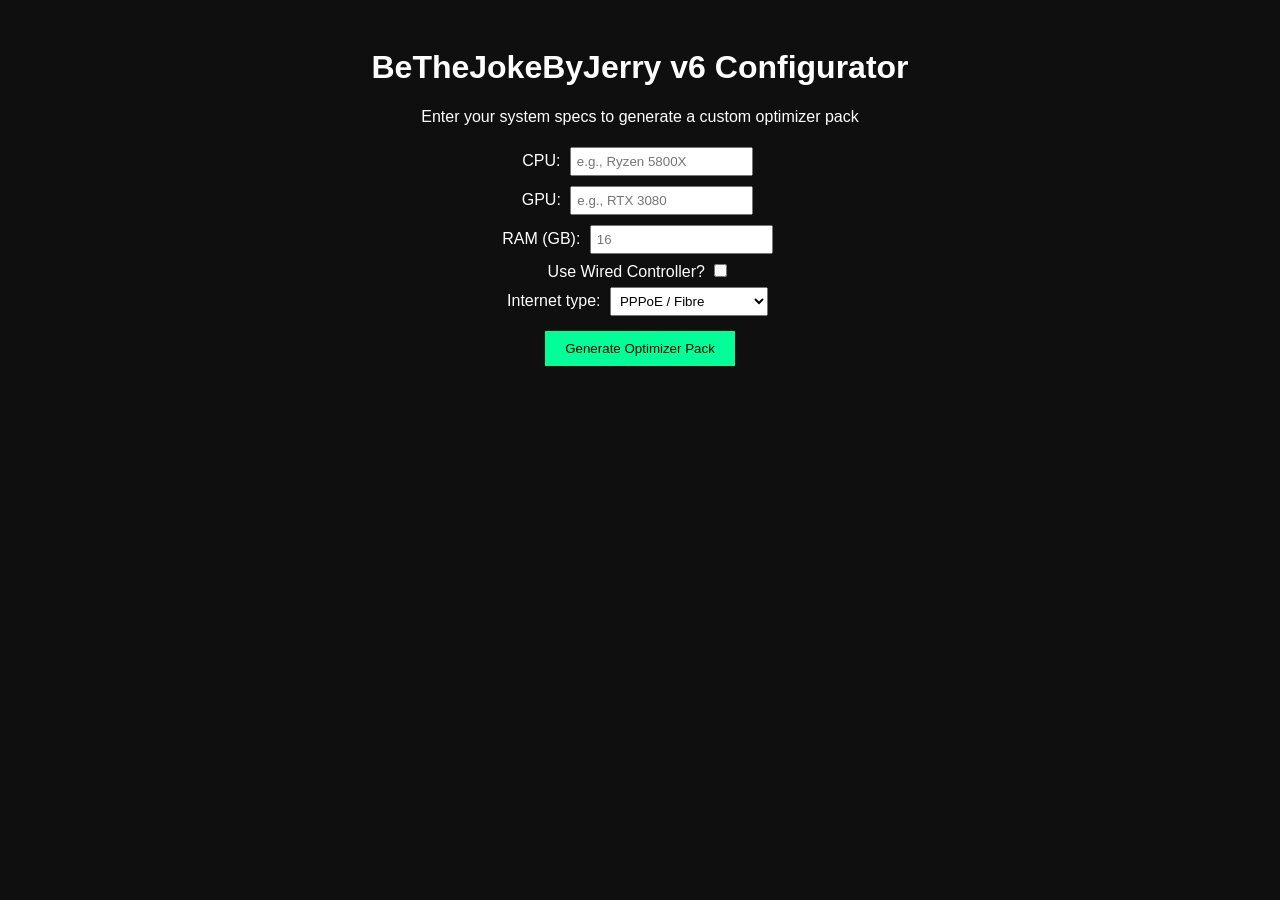
<file: index.html>
<!DOCTYPE html>
<html lang="en">
<head>
<meta charset="UTF-8">
<title>BeTheJokeByJerry v6 Configurator</title>
<link rel="stylesheet" href="style.css">
</head>
<body>
<h1>BeTheJokeByJerry v6 Configurator</h1>
<p>Enter your system specs to generate a custom optimizer pack</p>

<form id="configForm">
  <label>CPU:</label>
  <input type="text" id="cpu" placeholder="e.g., Ryzen 5800X" required><br>
  <label>GPU:</label>
  <input type="text" id="gpu" placeholder="e.g., RTX 3080" required><br>
  <label>RAM (GB):</label>
  <input type="number" id="ram" placeholder="16" required><br>
  <label>Use Wired Controller?</label>
  <input type="checkbox" id="wired"><br>
  <label>Internet type:</label>
  <select id="internet">
    <option value="pppoe">PPPoE / Fibre</option>
    <option value="dhcp">DHCP / Fibre / Cable</option>
  </select><br>
  <button type="submit">Generate Optimizer Pack</button>
</form>

<div id="result"></div>

<script src="script.js"></script>
</body>
</html>
</file>
<file: style.css>
body { font-family: Arial; text-align: center; background: #0f0f0f; color: #fff; padding: 20px;}
input, select { margin: 5px; padding: 5px;}
button { padding: 10px 20px; margin-top: 10px; background: #00ff99; border: none; cursor: pointer;}
ul { text-align: left; display: inline-block; }
</file>
